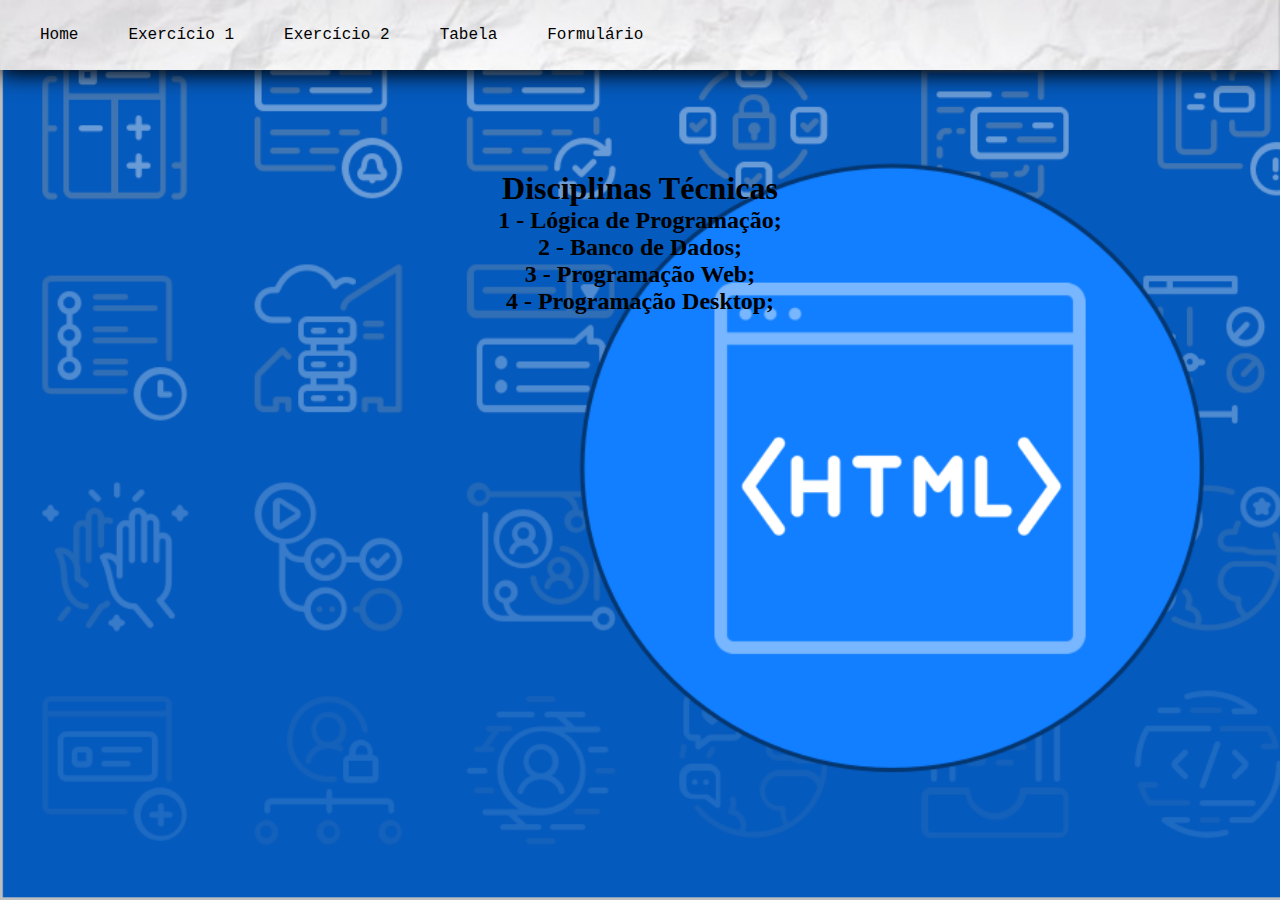
<file: exercicio1.html>
<!DOCTYPE html>
<html lang="pt-br">
<head>
    <meta charset="UTF-8">
    <meta http-equiv="X-UA-Compatible" content="IE=edge">
    <meta name="viewport" content="width=device-width, initial-scale=1.0">
    <link rel="stylesheet" href="css/style.css">
    <title>Lista 1</title>
</head>
<body>
    <header>
        <ul class="menu">
            <li><a href="index.html">Home</a></li>
            <li><a href="exercicio1.html">Exercício 1</a></li>
            <li><a href="exercicio2.html">Exercício 2</a></li>
            <li><a href="tabela.html">Tabela</a></li>
            <li><a href="formulario.html">Formulário</a></li>
         </ul>
    </header>
    <div class="lista1">
        <h1>Disciplinas Técnicas</h1>
        <h2>1 - Lógica de Programação;</h2>
        <h2>2 - Banco de Dados;</h2>
        <h2>3 - Programação Web;</h2>
        <h2>4 - Programação Desktop;</h2>
    </div>
</body>
</html>
</file>
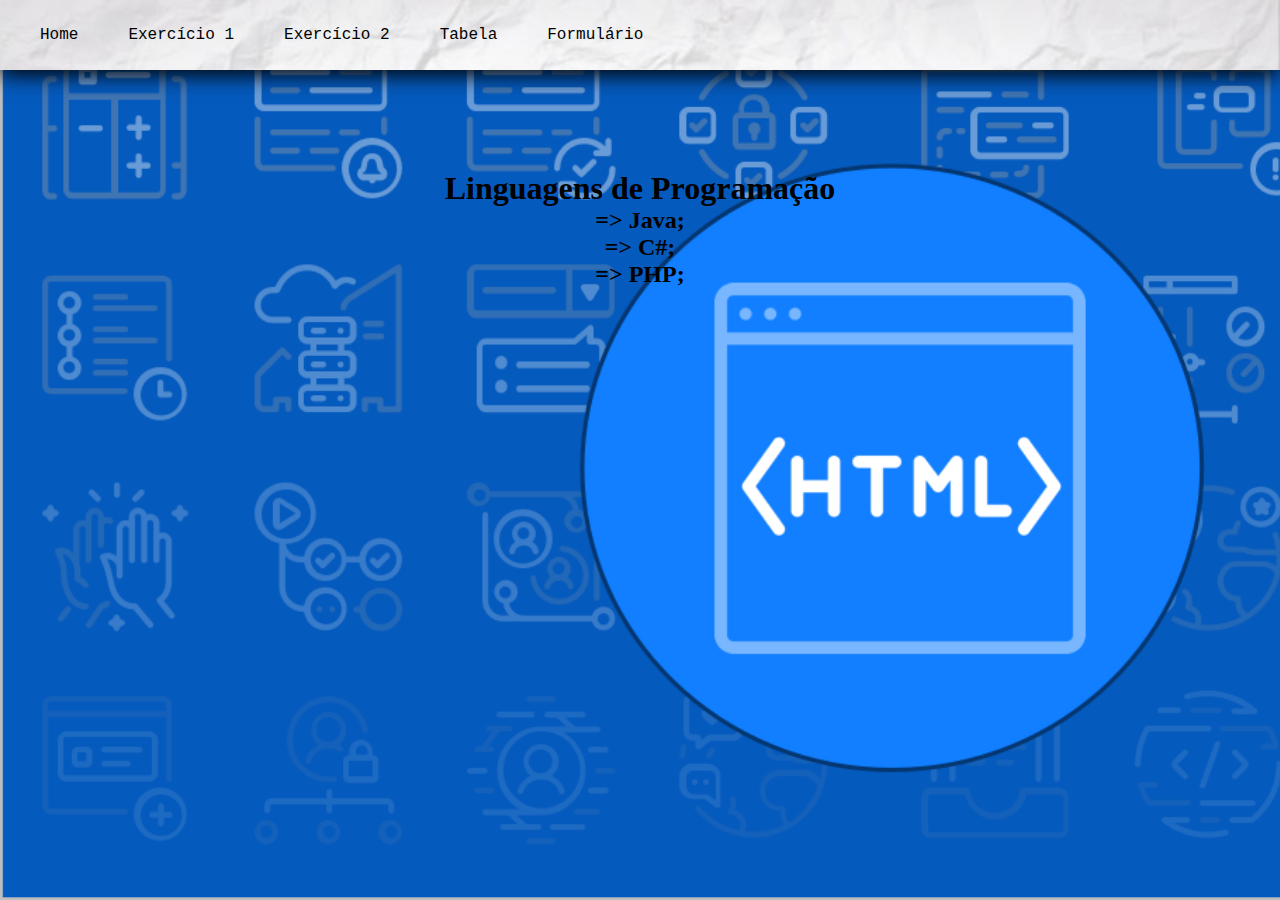
<file: exercicio2.html>
<!DOCTYPE html>
<html lang="pt-br">
<head>
    <meta charset="UTF-8">
    <meta http-equiv="X-UA-Compatible" content="IE=edge">
    <meta name="viewport" content="width=device-width, initial-scale=1.0">
    <link rel="stylesheet" href="css/style.css">
    <title>Lista 2</title>
</head>
<body>
    <header>
        <ul class="menu">
            <li><a href="index.html">Home</a></li>
            <li><a href="exercicio1.html">Exercício 1</a></li>
            <li><a href="exercicio2.html">Exercício 2</a></li>
            <li><a href="tabela.html">Tabela</a></li>
            <li><a href="formulario.html">Formulário</a></li>
         </ul>
    </header>
    <div class="lista2">
        <h1>Linguagens de Programação</h1>
        <h2>=> Java;</h2>
        <h2>=> C#;</h2>
        <h2>=> PHP;</h2>

    </div>
</body>
</html>
</file>
<file: css/style.css>
*{
    padding: 0;
    margin: 0;
    box-sizing: border-box;
    font-family: 'Times New Roman', Times, serif;
}
body{
    width: 100%;
    height: 100vh;
    background-color: dimgray;
    background-image: url(../img/html\ img\ 02.png);
    background-size: cover;
    justify-content: center;
}
header{
    display: flex;
    justify-content: space-between;
    width: 100%;
    height: 70px;
    background-color: gray;
    padding: 10px;
    box-shadow: 0px 5px 20px #000;
    align-items: center;
    background-image: url(../img/background\ 06.jpg);
    background-size: cover;
}
.menu{
    list-style: none;
    display: flex;
    flex-wrap: wrap;
}
.menu li a{
    color: rgb(0, 0, 0);
    display: flex;
    text-decoration: none;
    font-family: 'Courier New', Courier, monospace;
    margin-left: 10px;
    padding: 10px 20px 10px 20px;
}
.menu li a:hover{
    color: white;
    display: block;
    text-decoration: none;
    background-color: red;
}
.lista1{
    text-align: center;
    margin: 100px auto;
}
.lista2{
    text-align: center;
    margin: 100px auto;
}
.tabela{
    display: flex;
    justify-content: center;
    border-top: 20px;
    margin: 200px auto;
}
.tabela table{
    background-color: white;
}
.formulario{
    display: flex;
    justify-content: center;
    border-top: 20px;
    margin: 100px auto;
}
.formulario form{
    background-color: white;
}
.buttonok{
    margin-left: 500px;
}
.buttoncancelar{
    margin-left: 60px;
}
</file>
